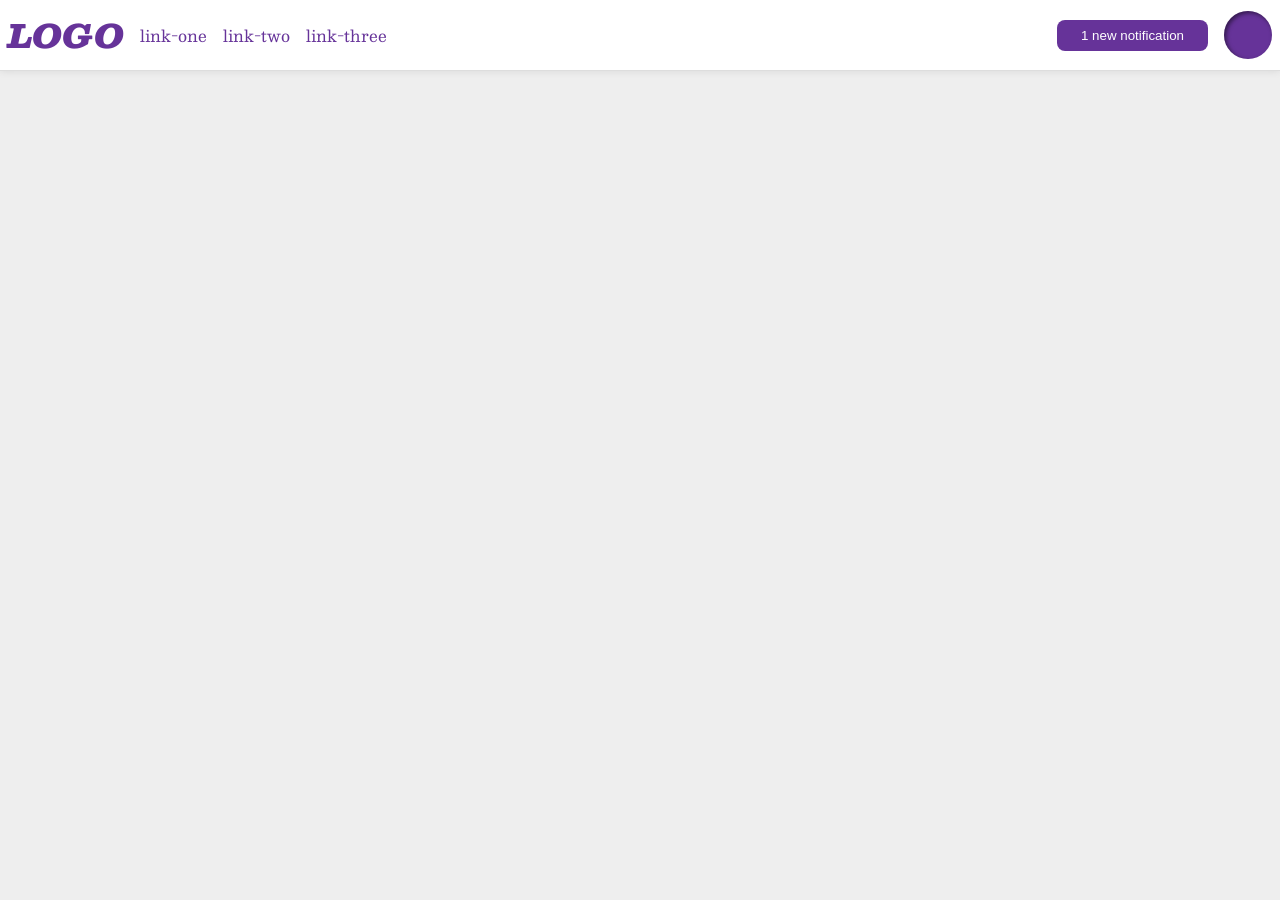
<file: foundations/flex/03-flex-header-2/index.html>
<!DOCTYPE html>
<html lang="en">
  <head>
    <meta charset="UTF-8">
    <meta http-equiv="X-UA-Compatible" content="IE=edge">
    <meta name="viewport" content="width=device-width, initial-scale=1.0">
    <title>Flex Header 2</title>
    <link rel="stylesheet" href="style.css">
  </head>
  <body>
    <div class="header">
      <div class="left-header">
        <div class="logo">
        LOGO
        </div>
        <ul class="links">
          <li><a href="https://google.com">link-one</a></li>
          <li><a href="https://google.com">link-two</a></li>
          <li><a href="https://google.com">link-three</a></li>
        </ul>
      </div>
      <div class="right-header">
        <button class="notifications">
          1 new notification
        </button>
        <div class="profile-image"></div>
      </div>
    </div>
  </body>
</html>
</file>
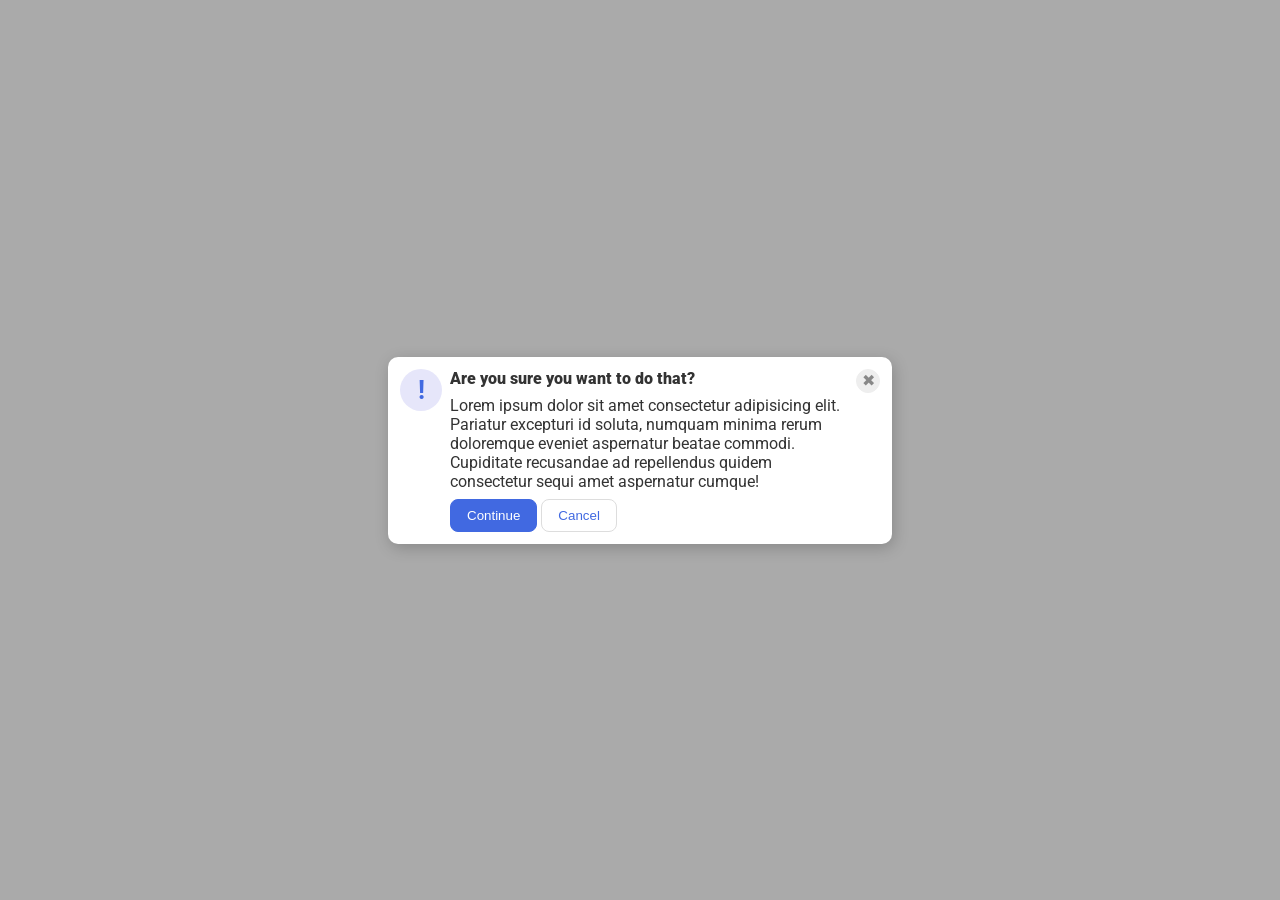
<file: foundations/flex/05-flex-modal/index.html>
<!DOCTYPE html>
<html lang="en">
  <head>
    <meta charset="UTF-8">
    <meta http-equiv="X-UA-Compatible" content="IE=edge">
    <meta name="viewport" content="width=device-width, initial-scale=1.0">
    <link rel="stylesheet" href="style.css">
    <title>Modal</title>
  </head>
  <body>
    <div class="modal">
      <div class="icon">!</div>
      <div class="content">
        <div class="header">Are you sure you want to do that?</div>
        <div class="text">Lorem ipsum dolor sit amet consectetur adipisicing elit. Pariatur excepturi id soluta, numquam minima rerum doloremque eveniet aspernatur beatae commodi. Cupiditate recusandae ad repellendus quidem consectetur sequi amet aspernatur cumque!</div>
        <div class="butt">
          <button class="continue">Continue</button>
          <button class="cancel">Cancel</button>
        </div>
      </div>
        <button class="close-button">✖</button>
    </div>
  </body>
</html>
</file>
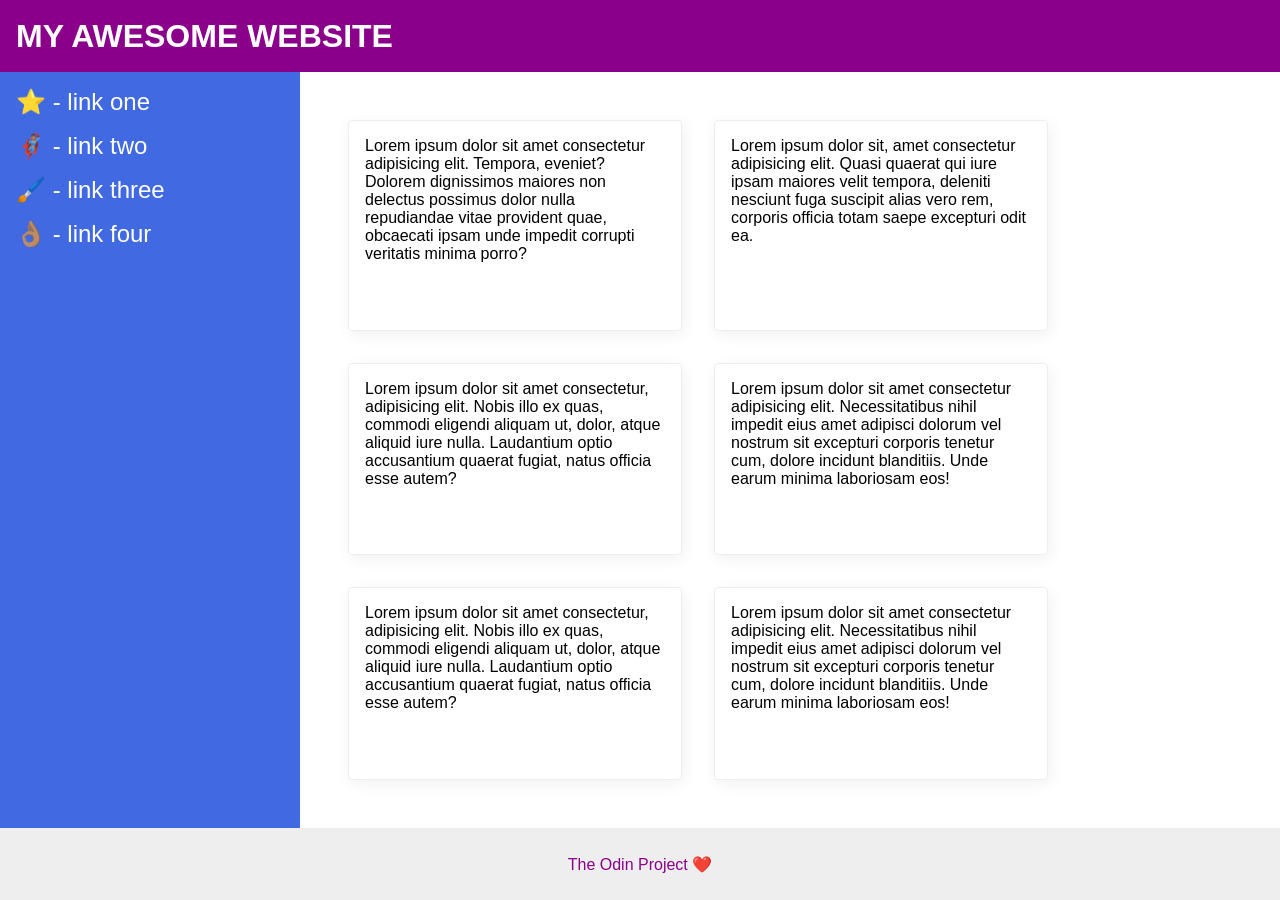
<file: foundations/flex/07-flex-layout-2/index.html>
<!DOCTYPE html>
<html lang="en">
  <head>
    <meta charset="UTF-8">
    <meta http-equiv="X-UA-Compatible" content="IE=edge">
    <meta name="viewport" content="width=device-width, initial-scale=1.0">
    <title>The Holy Grail</title>
    <link rel="stylesheet" href="style.css">
  </head>
  <body>
    <div class="header">
      MY AWESOME WEBSITE
    </div>
    
    <div class="main">
      <div class="sidebar">
        <ul>
          <li><a href="#">⭐ - link one</a></li>
          <li><a href="#">🦸🏽‍♂️ - link two</a></li>
          <li><a href="#">🖌️ - link three</a></li>
          <li><a href="#">👌🏽 - link four</a></li>
        </ul>
      </div>
      <div class="cards">
        <div class="card">Lorem ipsum dolor sit amet consectetur adipisicing elit. Tempora, eveniet? Dolorem dignissimos maiores non delectus possimus dolor nulla repudiandae vitae provident quae, obcaecati ipsam unde impedit corrupti veritatis minima porro?</div>
        <div class="card">Lorem ipsum dolor sit, amet consectetur adipisicing elit. Quasi quaerat qui iure ipsam maiores velit tempora, deleniti nesciunt fuga suscipit alias vero rem, corporis officia totam saepe excepturi odit ea.</div>
        <div class="card">Lorem ipsum dolor sit amet consectetur, adipisicing elit. Nobis illo ex quas, commodi eligendi aliquam ut, dolor, atque aliquid iure nulla. Laudantium optio accusantium quaerat fugiat, natus officia esse autem?</div>
        <div class="card">Lorem ipsum dolor sit amet consectetur adipisicing elit. Necessitatibus nihil impedit eius amet adipisci dolorum vel nostrum sit excepturi corporis tenetur cum, dolore incidunt blanditiis. Unde earum minima laboriosam eos!</div>
        <div class="card">Lorem ipsum dolor sit amet consectetur, adipisicing elit. Nobis illo ex quas, commodi eligendi aliquam ut, dolor, atque aliquid iure nulla. Laudantium optio accusantium quaerat fugiat, natus officia esse autem?</div>
        <div class="card">Lorem ipsum dolor sit amet consectetur adipisicing elit. Necessitatibus nihil impedit eius amet adipisci dolorum vel nostrum sit excepturi corporis tenetur cum, dolore incidunt blanditiis. Unde earum minima laboriosam eos!</div>
      </div>
    </div>

    <div class="footer">
      The Odin Project ❤️
    </div>
  </body>
</html>
</file>
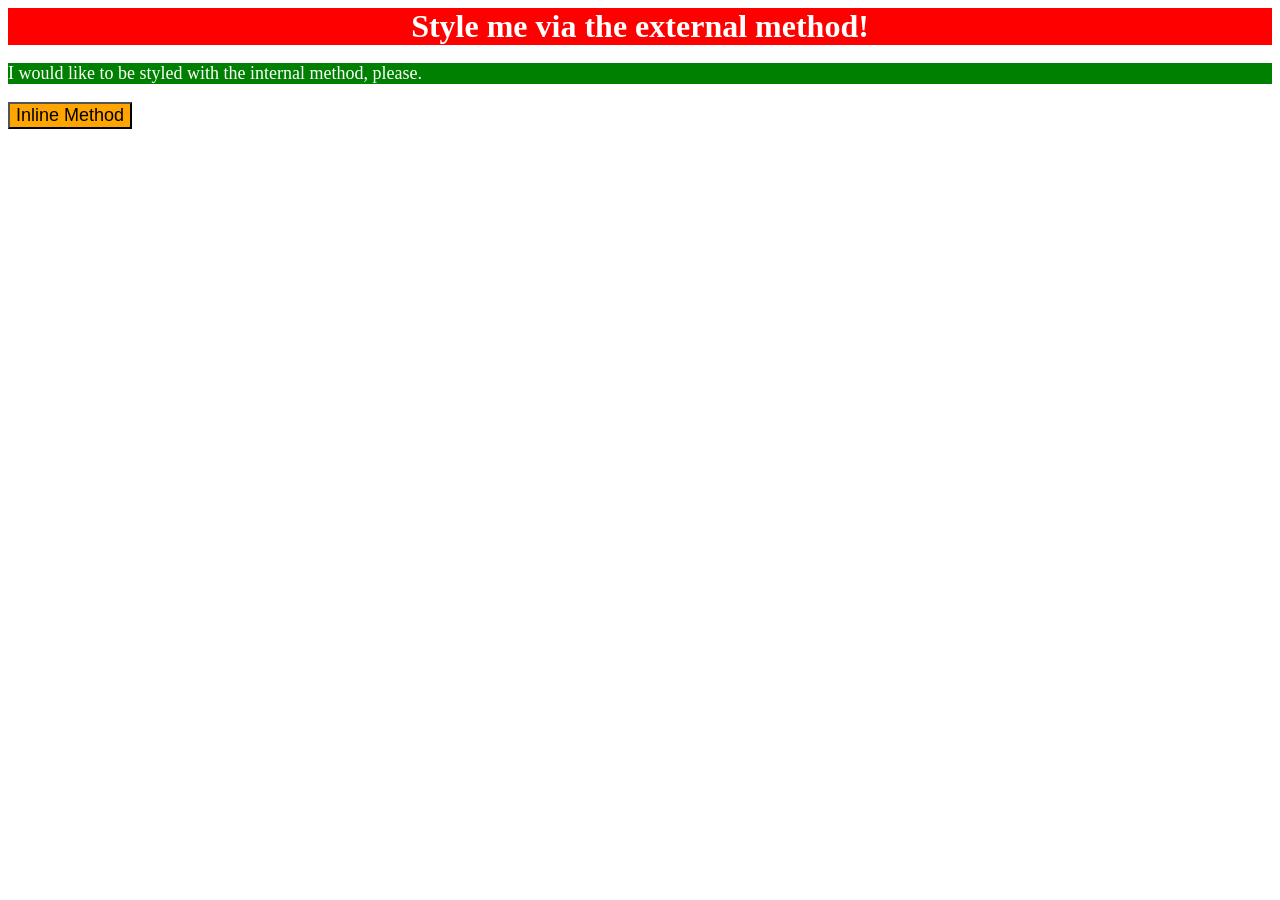
<file: foundations/intro-to-css/01-css-methods/index.html>
<!DOCTYPE html>
<html lang="en">
  <head>
    <meta charset="UTF-8">
    <meta http-equiv="X-UA-Compatible" content="IE=edge">
    <meta name="viewport" content="width=device-width, initial-scale=1.0">
    <title>Methods for Adding CSS</title>
    <link rel="stylesheet" href="styles.css">
    <style>
        p {
          background-color: green;
          color: white;
          font-size: 18px;
        }
    </style>
  </head>
  <body>
    <div>Style me via the external method!</div>
    <p>I would like to be styled with the internal method, please.</p>
    <button style="background-color: orange; font-size: 18px;">Inline Method</button>
  </body>
</html>
</file>
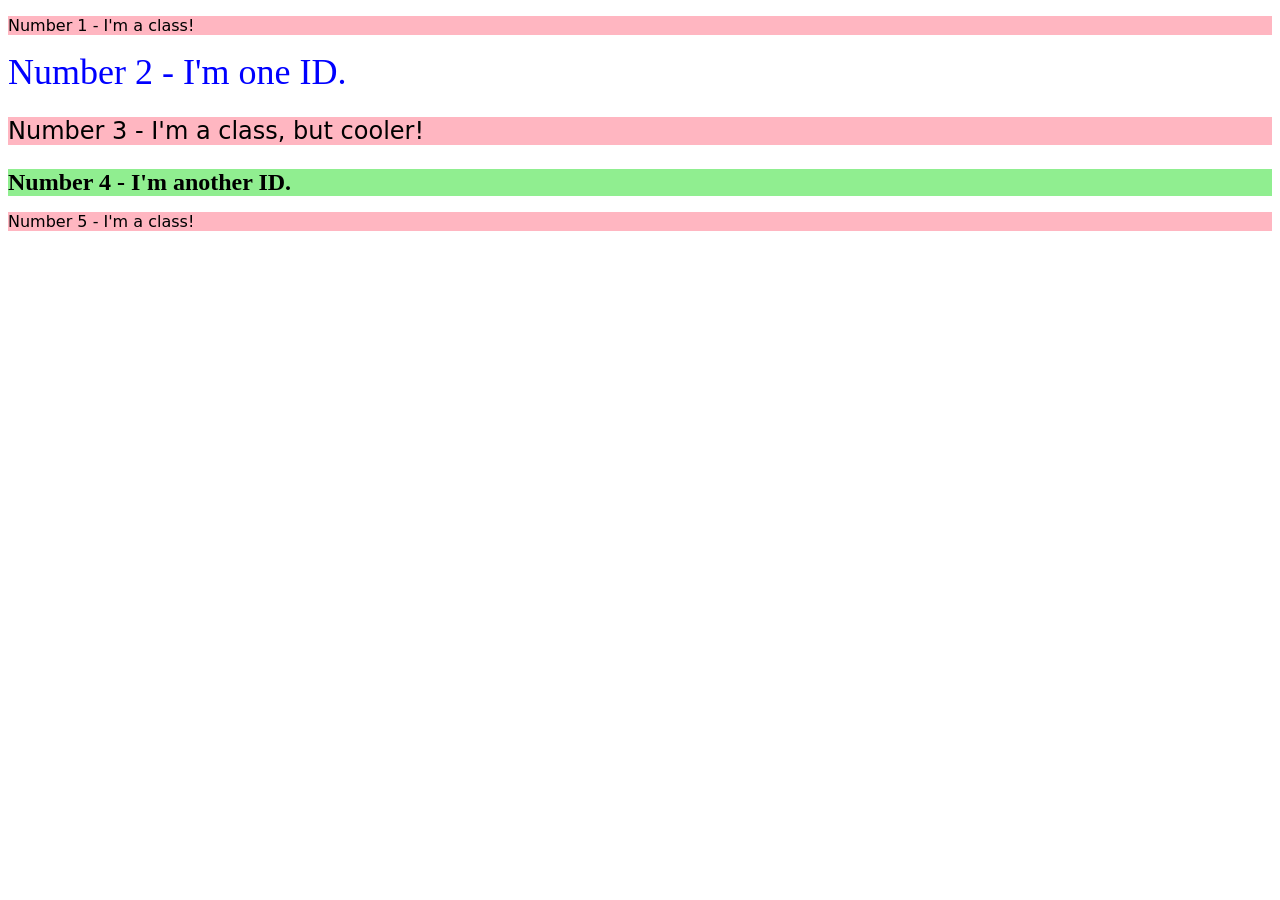
<file: foundations/intro-to-css/02-class-id-selectors/index.html>
<!DOCTYPE html>
<html lang="en">
  <head>
    <meta charset="UTF-8">
    <meta http-equiv="X-UA-Compatible" content="IE=edge">
    <meta name="viewport" content="width=device-width, initial-scale=1.0">
    <title>Class and ID Selectors</title>
    <link rel="stylesheet" href="style.css">
  </head>
  <body>
    <p class="odd">Number 1 - I'm a class!</p>
    <div id="second">Number 2 - I'm one ID.</div>
    <p class="odd size24">Number 3 - I'm a class, but cooler!</p>
    <div class="size24 fourth">Number 4 - I'm another ID.</div>
    <p class="odd">Number 5 - I'm a class!</p>
  </body>
</html>
</file>
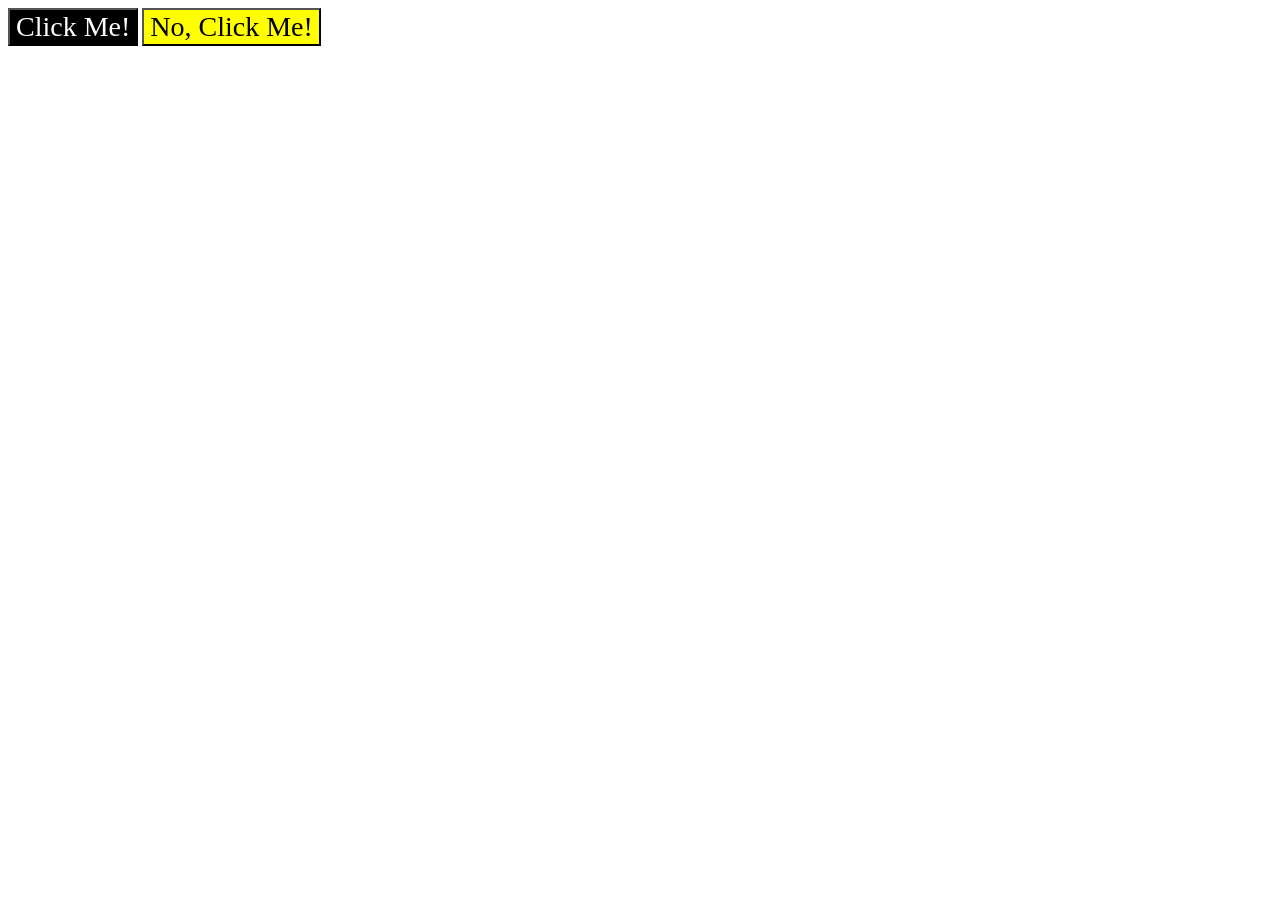
<file: foundations/intro-to-css/03-grouping-selectors/index.html>
<!DOCTYPE html>
<html lang="en">
  <head>
    <meta charset="UTF-8">
    <meta http-equiv="X-UA-Compatible" content="IE=edge">
    <meta name="viewport" content="width=device-width, initial-scale=1.0">
    <title>Grouping Selectors</title>
    <link rel="stylesheet" href="style.css">
  </head>
  <body>
    <button class="first both">Click Me!</button>
    <button class="second both">No, Click Me!</button>
  </body>
</html>
</file>
<file: foundations/flex/03-flex-header-2/style.css>
/* this is some magical font-importing.  
you'll learn about it later. */
@import url('https://fonts.googleapis.com/css2?family=Besley:ital,wght@0,400;1,900&display=swap');

body {
  margin: 0;
  background: #eee;
  font-family: Besley, serif;
}

.header {
  background: white;
  border-bottom: 1px solid #ddd;
  box-shadow: 0 0 8px rgba(0,0,0,.1);
  padding: 8px;
  min-width: none;
}

.profile-image {
  background: rebeccapurple;
  box-shadow: inset 2px 2px 4px rgba(0,0,0,.5);
  border-radius: 50%;
  width: 48px;
  height: 48px;
}

.logo {
  color: rebeccapurple;
  font-size: 32px;
  font-weight: 900;
  font-style: italic;
}

button {
  border: none;
  border-radius: 8px;
  background: rebeccapurple;
  color: white;
  padding: 8px 24px;
}

a {
  /* this removes the line under our links */
  text-decoration: none;
  color: rebeccapurple;
}

.header {
  display: flex;
  justify-content: space-between;
  padding: 8px;
}

.left-header, .right-header {
  display: flex;
  align-items: center;
  gap: 16px;
  
}

ul {
  list-style-type: none;
  display: flex;
  margin: 0px;
  padding: 0px;
  gap: 16px;
}
</file>
<file: foundations/flex/05-flex-modal/style.css>
@import url('https://fonts.googleapis.com/css2?family=Roboto:wght@400;700&display=swap');

html, body {
  height: 100%;
}

body {
  font-family: Roboto, sans-serif;
  margin: 0;
  background: #aaa;
  color: #333;
  /* I'll give you this one for free lol */
  display: flex;
  align-items: center;
  justify-content: center;
}

.modal {
  background: white;
  width: 480px;
  border-radius: 10px;
  box-shadow: 2px 4px 16px rgba(0,0,0,.2);
}

.icon {
  color: royalblue;
  font-size: 26px;
  font-weight: 700;
  background: lavender;
  width: 42px;
  height: 42px;
  border-radius: 50%;
  display: flex;
  align-items: center;
  justify-content: center;
}

.close-button {
  background: #eee;
  border-radius: 50%;
  color: #888;
  font-weight: 400;
  font-size: 16px;
  height: 24px;
  width: 24px;
  display: flex;
  align-items: center;
  justify-content: center;
  border: 1px solid #eee;
  padding: 0;
}

button {
  cursor: pointer;
  padding: 8px 16px;
  border-radius: 8px;
}

button.continue {
  background: royalblue;
  border: 1px solid royalblue;
  color: white;
}

button.cancel {
  background: white;
  border: 1px solid #ddd;
  color: royalblue;
}

.modal {
  display: flex;
  padding: 12px ;
  gap: 8px;
}

.icon, .close-button{
  display: flex;
  float: left;
  flex-shrink: 0;
}

.content {
  display: flex;
  flex-direction: column;
  justify-content: center;
  align-items: flex-start;
  gap: 8px;
}

.header {
  font-weight: 1000;
}

.content .butt {
  display: flex;
  gap: 4px;
}
</file>
<file: foundations/flex/07-flex-layout-2/style.css>
body {
  font-family: -apple-system, BlinkMacSystemFont, 'Segoe UI', Roboto, Oxygen, Ubuntu, Cantarell, 'Open Sans', 'Helvetica Neue', sans-serif;
  margin: 0;
  min-height: 100vh;
}

.header {
  height: 72px;
  background: darkmagenta;
  color: white;
}

.footer {
  height: 72px;
  background: #eee;
  color: darkmagenta;
}

.sidebar {
  width: 300px;
  background: royalblue;
  box-sizing: border-box;
}

.card {
  border: 1px solid #eee;
  box-shadow: 2px 4px 16px rgba(0,0,0,.06);
  border-radius: 4px;
}

ul {
  list-style-type: none;
  padding: 0;
  margin: 0;
}

a {
  text-decoration: none;
  color: white;
  font-size: 24px;
}

.header {
  display: flex;
  font-size: 32px;
  font-weight: 900;
  align-items: center;
  padding: 0 16px;
}

body {
  display: flex;
  flex-direction: column;
}

.main {
  flex: 1;
  display: flex;
}

.sidebar {
  flex-shrink: 0;
  padding: 16px;
}

.footer {
  display: flex;
  align-items: center;
  justify-content: center;
}

li {
  margin-bottom: 16px;
}

.cards  {
  padding: 48px;
  display: flex;
  flex-wrap: wrap;
  gap: 32px;
}

.card {
  padding: 16px;
  width: 300px;
}
</file>
<file: foundations/intro-to-css/01-css-methods/styles.css>
div {
    background-color: red;
    color: white;
    font-size: 32px;
    text-align: center;
    font-weight: 700;
}
</file>
<file: foundations/intro-to-css/02-class-id-selectors/style.css>
/* Add CSS Styling */
.odd {
    background-color: #ffb6c1;
    font-family: 'Veranda', 'DejaVu Sans', sans-serif;  
}

#second {
    color: blue;
    font-size: 36px;
}

.size24 {
    font-size: 24px;
}

.fourth {
    background-color: #90ee90;
    font-weight: 700; 
}
</file>
<file: foundations/intro-to-css/03-grouping-selectors/style.css>
/* Add CSS Styling */
.both {
    font-size: 28px;
    font-family: 'Helvetiva', 'Times New Roman', sans-serif;
}

.first {
    background-color: rgb(0,0,0);
    color: white;
}

.second {
    background-color: #ffff00;
}
</file>
